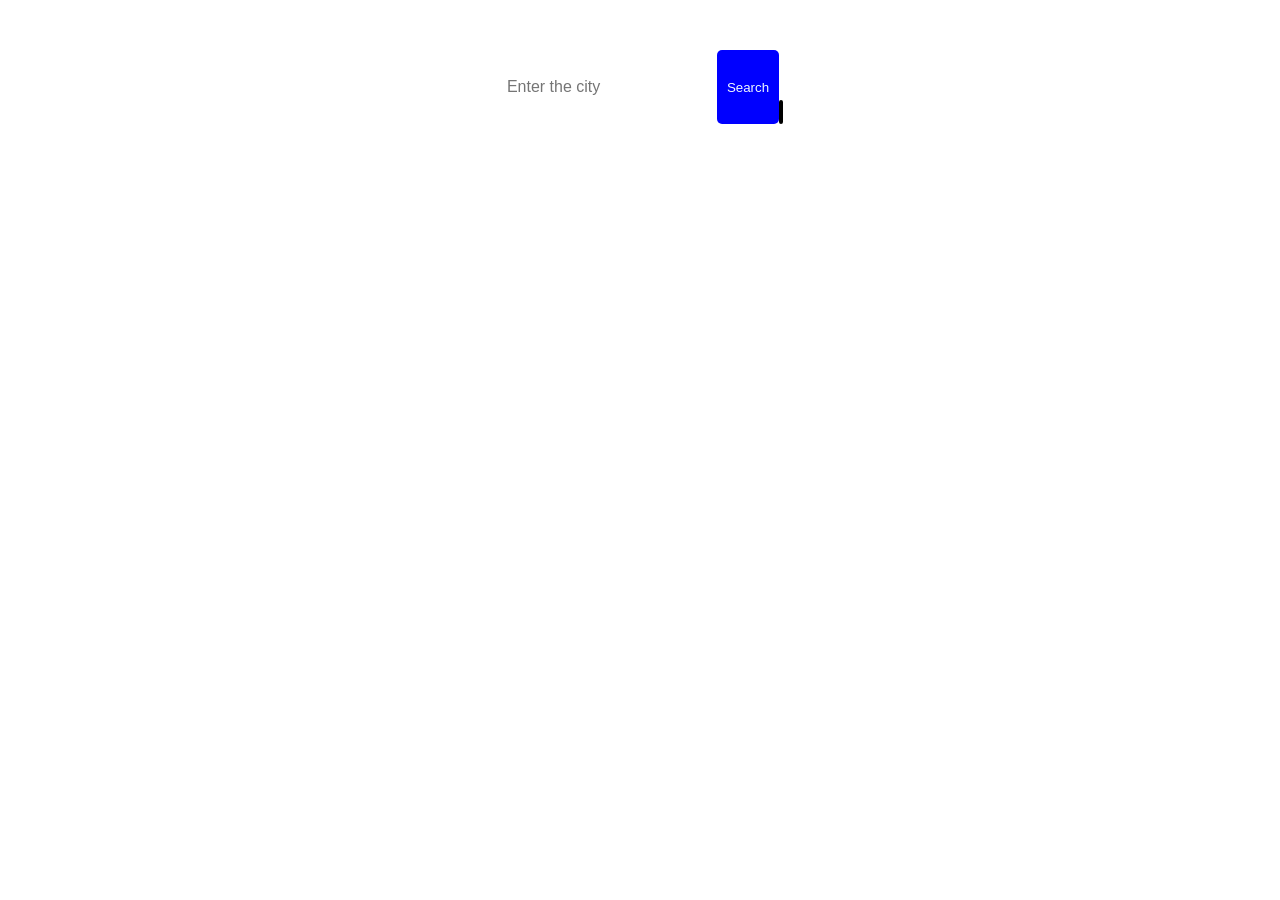
<file: Weather/index.html>
<!DOCTYPE html>
<html lang="en">
<head>
    <meta charset="UTF-8">
    <meta name="viewport" content="width=device-width, initial-scale=1.0">
    <title>Weather</title>
    <link rel ="stylesheet" type ="text/css" href = "style.css">
</head>
<body>
    <div class="container">
        <div class="input">
  <input type ="text" placeholder="Enter the city"/>
  <button id ="btn"> Search</button>
            <div class="weather-box">
                <div class="icon"></div>
                <div class="weather"></div>
                <div class="temperature"></div>
                <div class="description"></div>
            </div>


        </div>
    </div>
    <script src ="script.js"></script>
</body>
</html>
</file>
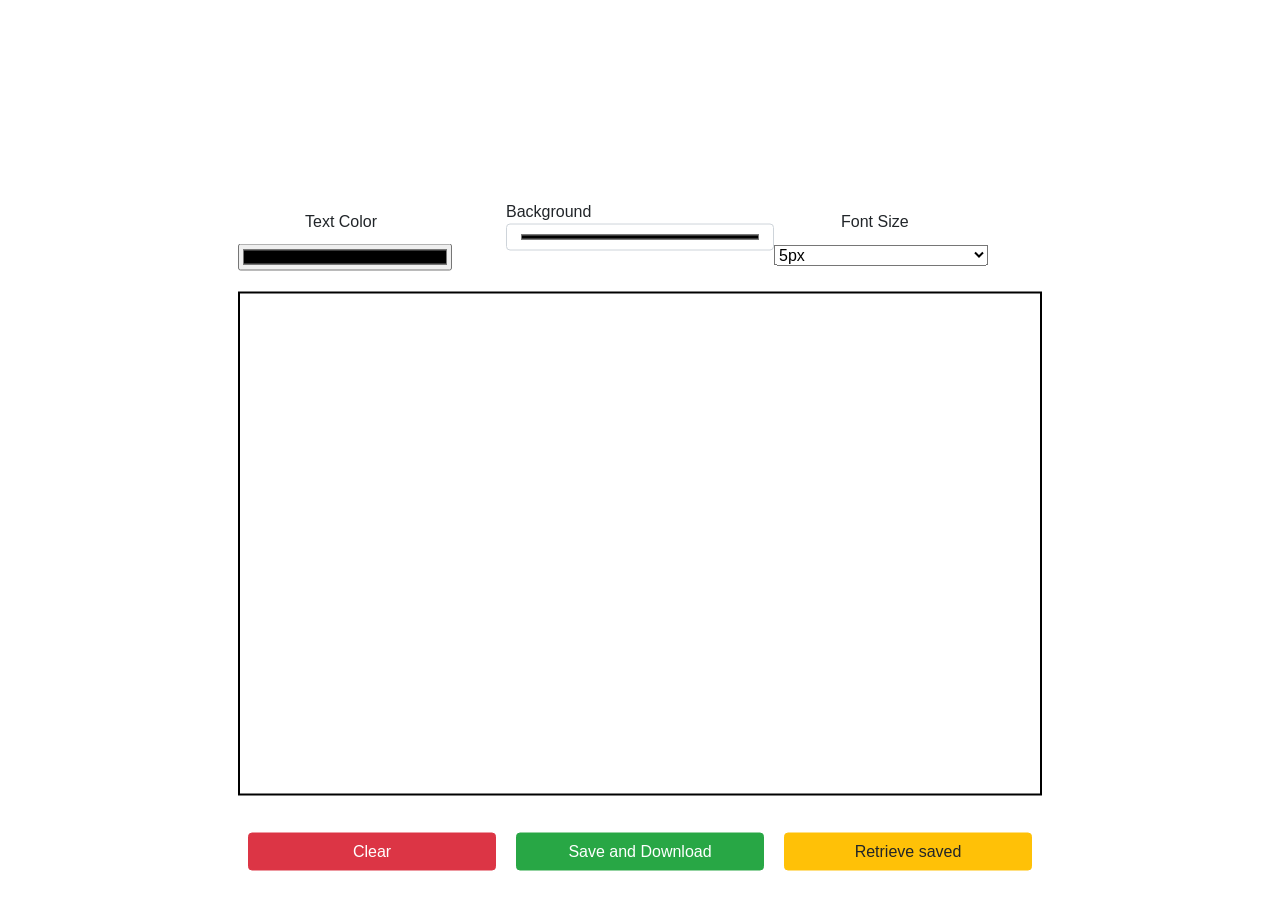
<file: Quick name/main.html>
<!DOCTYPE html>
<html lang="en">
<head>
    <meta charset="UTF-8">
    <meta name="viewport" content="width=device-width, initial-scale=1.0">
    <title>Signature</title>
    <style>
        .main{
            position: absolute;
            top: 60%;
            left: 50%; 
            transform: translate(-50%, -50%);
        }
        .canvas{
            border: 2px solid black;
        }
        .top, .bottom{
            display: flex;
            flex-direction: row;
            justify-content: space-between;
            margin: 20px 0 20px ;
        }
        .block, input, select, button{
            width: 80%; 
        }
        .top > block{
            margin: 10px;
        }
        .bottom> button{
            margin: 10px;
            width: 50%;
        }
        .block> p{
            margin: 10px auto;
            width: 50%

        }

        
    </style>
    <link rel ="icon" href ="favicon-16x16.png"> 
    <link rel="stylesheet" href="https://cdn.jsdelivr.net/npm/bootstrap@4.0.0/dist/css/bootstrap.min.css" integrity="sha384-Gn5384xqQ1aoWXA+058RXPxPg6fy4IWvTNh0E263XmFcJlSAwiGgFAW/dAiS6JXm" crossorigin="anonymous">
</head>
<body>
    <div class ="main">
        <div class ="top">
                <div class ="block">
                    <p> Text Color</p>
                    <input class = "form-  control" type ="color" id ="colorPicker"/> 
                    
                </div> 
                <div class ="block">
                    <p1> Background</p1>
                    <input class = "form-control" type ="color" id ="canvasColor"/>
                </div> 
                <div class ="block">
                    <p> Font Size</p>
                    <select id ="fontPicker">
                        <option value ="5"> 5px</option>
                        <option value ="10"> 10px</option>
                        <option value ="20"> 20px</option>
                        <option value ="30"> 30px</option>
                        <option value ="40"> 40px</option>                
                        
                    </select>
                </div>
        </div>
        <canvas class ="canvas" id ="myCanvas" width ="800" height ="500"> </canvas>
        <div class ="bottom">
            <button class ="btn btn-danger" id ="clearButton"> Clear</button>
            <button class ="btn btn-success" id ="saveButton"> Save and Download</but'2dt;
                on>
            <button class ="btn btn-warning" id ="retrieveButton">Retrieve saved</button>
        </div>
    </div>
    <script>
        const colorPicker = document.getElementById("colorPicker");
        const canvasColor = document.getElementById("canvasColor");
        const canvas = document.getElementById("myCanvas");
        const clearButton = document.getElementById("colorButton");
        const saveButton = document.getElementById("saveButton");
        const fontPicker = document.getElementById("fontPicker")
        const ctx = canvas.getContext('2d');

        coloPicker.addEventListener('change', (e) =>{
                    ctx.strokeStyle = e.target.value;
                    ctx.fillStyle= e.target.value;
        })
        canvas.addEventListener('mouseDown', (e) =>{
            isDrawing = true;
            lastX = event.offsetX;
            lastY = event.offsetY;
        })
        canvas.addEventListener('mouseMove',(e)=>{
                if(isDrawing){
                    ctx.beginPath();
                    ctx.moveTo(lastX, lastY);
                    ctx.line(event.offsetX, event.offsetY);
                    ctx.stroke();
                }

        } )


    </script>
    
</body>
</html>
</file>
<file: Weather/style.css>
*{
    margin: 0;
    padding: 0;
}
bodu{
    font-family: Verdana, Geneva, Tahoma, sans-serif;

}
.container{
    width: 50%;
    max-width: 600px;
    margin: 0 auto;
    text-align: center;
}
.input{
    display: flex;
    justify-content: center;
    margin-top: 50px;
}
.input input{
    padding: 10px;
    border: none;
    border-radius: 5px;
    font-size: 16px;
    width: 200px;
}
.input button{
    padding: 10px;
    background-color: blue;
    color: aliceblue;
    border: none;
    border-radius: 5px;
    cursor: pointer;
    font: 20px;
}
.weather-box{
    height: 500px;
    border: 2px solid black;
    margin-top: 50px;
    height:20px ;
    border-radius: 5px;
}
.icon{
    margin-bottom:  20px;
    font-size: 50px;
}
.weather{
    font-size: 24px;
    font-weight: bold;
    margin-bottom: 10px;
}
.description{
    font-size: 20px;
}
</file>
